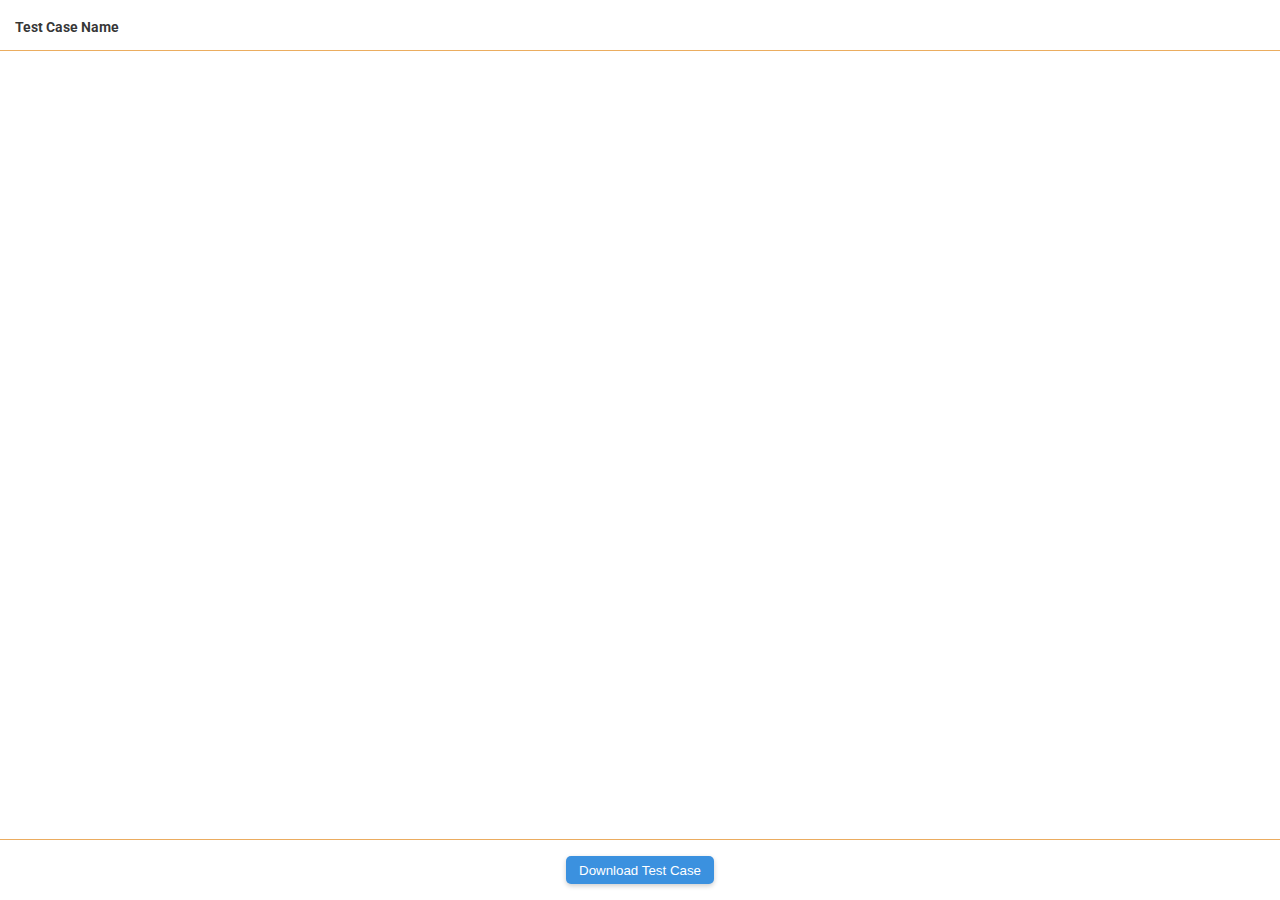
<file: src/index.html>
<!DOCTYPE html>
<html lang="en">
<link href="https://fonts.googleapis.com/css?family=Montserrat" rel="stylesheet">
<link href="https://fonts.googleapis.com/css?family=Roboto" rel="stylesheet">

<head>
    <meta charset="utf-8" />
    <title>Sample recorder</title>
    <link rel="stylesheet" type="text/css" href="./css/newLayout.css" type="text/css" media="screen" />
    <meta name="theme-color" content="#5fba7d">
    <script type="application/javascript" src="./js/browser-polyfill.min.js"></script>
    <link rel="stylesheet" href="https://use.fontawesome.com/releases/v5.7.2/css/all.css"
        integrity="sha384-fnmOCqbTlWIlj8LyTjo7mOUStjsKC4pOpQbqyi7RrhN7udi9RwhKkMHpvLbHG9Sr" crossorigin="anonymous">
</head>

<body>
    <div>
        <div style="
                display: flex;
                flex-direction: row;
                overflow-x: hidden;
            ">


            <div id='testCaseCollapseSection' class="leftToggleContainer">
                <div class="toggleTestCaseDiv">
                    <div class="caseSearchBox">
                        <i style="font-size: 1.4em; color: #92a4b7; font-weight: 600;" class="fas fa-search"></i>
                        <input class="caseSearchInput" style="width: 70px; border: none; padding-left: 8px;" type="text"
                            placeholder="Search">
                    </div>
                </div>
                <div id="testCase-grid" class="testCasesList">
                </div>
            </div>


            <div id="collapseWindow">
                <div class="lowerContainerDiv">
                    <div id="testCase-container" class="leftContainerDiv">
                        <button style="position: relative; left: -35px;" class="headerGearIcon">
                            <i class="fas fa-plus" aria-hidden="true"
                                style=" color: #291818; font-size: 1.2em; padding-left: 8px; "></i>
                            <span class="monserrat"
                                style="text-transform: capitalize;color: #4D4D4D;line-height: 27px;">New Case</span>
                        </button>
                        <div class="searchBoxContainer">
                            <input id="filterTestCases" type="text" placeholder="Search">
                        </div>
                    </div>
                    <div id="command-container" class="rightContainerDiv">
                        <div class="rightContainerUpper" id='right_Upper_sub_Container'>
                            <div id='debugTestStepName'>

                            </div>
                            <div id="debugCaseName" style="
                                display: flex;
                                flex: 1;
                                flex-direction: column;
                              ">
                                <div style="display: flex; flex: 1;" id="websiteLink"></div>
                                <div id="testCaseNameList" class="testCaseName">Test Case Name</div>
                            </div>
                            <div id="iconsContainer" class="testCaseActionIcons">
                                <div id='clearTestCase' class="iconContainer">
                                    <i title="Clear Test Steps" class="fa fa-times-circle"
                                        style="font-size: 26px; "></i>
                                </div>
                                <div title="Stop" id="record" class="iconContainer">
                                    <i id="recordIconChange" class="fa fa-pause-circle" style="font-size: 26px; "></i>
                                </div>
                                <div id="saveBtnForDebug" class="iconContainer" style="display:none; cursor: pointer;
                                        cursor: pointer;
                                        width: 23px;
                                        height: 23px;
                                        border-radius: 50px;
                                        border: 2px solid #3b91df;
                                        text-align: center;
                                        margin-left: 5px;
                                        " title="Save">
                                    <i id="recordIconChange" class="fa fa-save" style="font-size: 17px;"></i>
                                </div>
                            </div>
                        </div>

                        <div class="rightContainerLower" id='sub_content'>
                            <table id="command-grid" class="tablesorter" cellspacing="0">
                                <tbody id="records-grid">

                                </tbody>
                            </table>
                        </div>
                        <div class="rightContainerFooter" id='save_sub_content'>
                            <button title="Save" id="save_btn" class="saveTestCaseBtn">
                                Download Test Case
                                <div class="loader" id="loader"></div>
                            </button>
                        </div>
                    </div>


                </div>
            </div>

        </div>
    </div>
</body>

</html>
</file>
<file: src/css/newLayout.css>
html,
body {
    height: 100%;
    margin: 0;
    padding: 0;
    font-family: "Montserrat-Regular";
    font-size: 11px;
    width: 100%;
    /* min-width: 985px;
    min-height: 690px; */
    overflow-y: hidden;
    overflow-x: auto;
}

.headerClass {
  width: 100%;
  display: flex;
  height: 40px;
  background: #fff;
  align-items: center;
  cursor: text;
  border-bottom: 1px solid #EBF0F3;
}

.headerGearIcon {
  border: none;
  background: transparent;
  cursor: pointer;
}

#websiteLink {
  font-size: 12px;
  color: #3B91DF;
  padding-left: 7%;
  position: relative;
  overflow: hidden;
  text-overflow: ellipsis;
  width: 180px;
  max-height: 15px;
  padding-top: 5px;
  font-family: roboto;
  /* height: 16px; */
}

.lowerContainerDiv {
  display: flex;
  flex: 1;
  height: 100vh;
}

.leftContainerDiv {
  display: flex;
  flex: 2;
  align-items: center;
  padding-top: 15px;
  flex-direction: column;
  transition: 1s;
  display: none;
}

.rightContainerDiv {
  display: flex;
  flex: 3;
  height: 100%;
  background: white;
  flex-direction: column;
}

.searchBoxContainer {
  display: flex;
  align-items: center;
  justify-content: center;
  border: 2px solid #b4c4d3;
  /* box-shadow: 0px 0px 1px 0px; */
  height: 32px;
  width: 85%;
}

.searchBoxContainer input {
  border: none;
  background: transparent;
  text-align: center;
}

.searchBoxContainer input:focus {
  border: none;
  outline: none;
}

.searchBoxContainer input::placeholder {
  color: rgb(128, 128, 128, 0.4);  
  font-weight: bold;
}

.testCasesList {
  display: flex;
  width: 100%;
  overflow-y: auto;
  height: 80%;
}

.rightContainerUpper {
  display: flex;
  flex: 1;
  align-items: center;
  justify-content: center;
  background: white;
  min-height: 50px;
  border-bottom: 1px solid #ebad60;
}

.rightContainerFooter {
  display: flex;
  /* flex: 2; */
  align-items: center;
  justify-content: center;
  border-top: 1px solid #ebac60;
  height: 60px;
}

.saveTestCaseBtn {
  color: #fff;
  border: none;
  height: 27.16px;	
  width: 148px;	
  border-radius: 5px;	
  background: #3B91DF;	
  box-shadow: 0 2px 5px 0 rgba(0,0,0,0.2);
  cursor: pointer;

  cursor: pointer;
}

.saveTestCaseBtn:hover {
  background: #1a4a77;
}

.testCaseName {
  display: flex;
  flex: 1;
  font-weight: bolder;
  font-size: 1.3em;
  color: rgba(0, 0, 0, 0.8);
  padding-left: 15px;
  padding-bottom: 5px;
  padding-top: 3px;
  font-size: 14px;
  font-family: roboto;
}

.testCaseActionIcons {
  display: flex;
  flex: 3;
  height: 100%;
  align-items: center;
  justify-content: center;
  justify-content: flex-end;
  padding-right: 10px;
}

.iconContainer {
  cursor: pointer;
}

.iconContainer i {
  font-weight: lighter !important;
  color: #3B91DF;
}

.rightContainerLower {
  display: flex;
  flex: 30;
  height: 100%;
  background: #fff;
  overflow-y: auto;
}

.displayHidden {
  display: none !important;
}

#testCaseCollapseSection {
  display: none;
  transition: 1s;
}

.leftToggleContainer {
  background-color: #EBF0F3;
}

#collapseWindow {
  width: 100%;
}

.toggleTestCaseDiv {
  width: 100%;
  height: 50px;
  background: #fff;
  display: flex;
  align-items: center;
  flex-direction: row;
  justify-content: space-between;
}

.caseSearchBox {
  width: 85%;
  height: 20px;
  border-bottom: 1px solid #ddd4d4;
  position: relative;
  left: 20px;
}

.caseSearchInput:focus {
  outline: none;
}

.containerCheckmark {
  position: relative;
  padding-left: 35px;
  margin-bottom: 12px;
  cursor: pointer;
  font-size: 22px;
  -webkit-user-select: none;
  -moz-user-select: none;
  -ms-user-select: none;
  user-select: none;
}

/* Hide the browser's default checkbox */
.containerCheckmark input {
  position: absolute;
  opacity: 0;
  cursor: pointer;
  height: 0;
  width: 0;
}

/* Create a custom checkbox */
.checkmark {
  /* position: absolute;
  top: 0;
  left: 0;
  height: 25px;
  width: 25px;
  background-color: #eee; */

  position: absolute;
  top: 7px;
  left: 9px;
  height: 18px;
  width: 18px;
  /* padding-right: 10px; */
  /* padding-bottom: 7px; */
  background-color: #ccc;
  border-radius: 2px;
}

/* On mouse-over, add a grey background color */
/* .containerCheckmark:hover input ~ .checkmark {
} */

/* When the checkbox is checked, add a blue background */
.containerCheckmark input:checked ~ .checkmark {
  background-color: #2196F3;
}

/* Create the checkmark/indicator (hidden when not checked) */
.checkmark:after {
  content: "";
  position: absolute;
  display: none;
}

/* Show the checkmark when checked */
.containerCheckmark input:checked ~ .checkmark:after {
  display: block;
}

/* Style the checkmark/indicator */
.containerCheckmark .checkmark:after {
  left: 6px;
  top: 2px;
  width: 4px;
  height: 8px;
  border: solid white;
  border-width: 0 3px 3px 0;
  -webkit-transform: rotate(45deg);
  -ms-transform: rotate(45deg);
  transform: rotate(45deg);
}

#snackbar {
  visibility: hidden;
  width: 210px;
  margin-left: -114px;
  background-color: #333;
  color: #fff;
  text-align: center;
  border-radius: 2px;
  padding: 5px;
  position: fixed;
  z-index: 1;
  left: 50%;
  top: 30px;
  font-size: 16px;
}

#snackbar.show {
  visibility: visible;
  -webkit-animation: fadein 0.5s, fadeout 0.5s 2.5s;
  animation: fadein 0.5s, fadeout 0.5s 2.5s;
}
.loader {
  border: 2px solid #fff;
  border-radius:100%;
  border-top: 2px solid #ebac60;
  border-bottom: 2px solid #ebac60;
  width: 10px;
  height: 10px;
  -webkit-animation: spin 2s linear infinite;
  animation: spin 2s linear infinite;
  display: none;
}

@-webkit-keyframes spin {
  0% { -webkit-transform: rotate(0deg); }
  100% { -webkit-transform: rotate(360deg); }
}

@keyframes spin {
  0% { transform: rotate(0deg); }
  100% { transform: rotate(360deg); }
}
@-webkit-keyframes fadein {
  from {top: 0; opacity: 0;} 
  to {top: 30px; opacity: 1;}
}

@keyframes fadein {
  from {top: 0; opacity: 0;}
  to {top: 30px; opacity: 1;}
}

@-webkit-keyframes fadeout {
  from {top: 30px; opacity: 1;} 
  to {top: 0; opacity: 0;}
}

@keyframes fadeout {
  from {top: 30px; opacity: 1;}
  to {top: 0; opacity: 0;}
}
</file>
